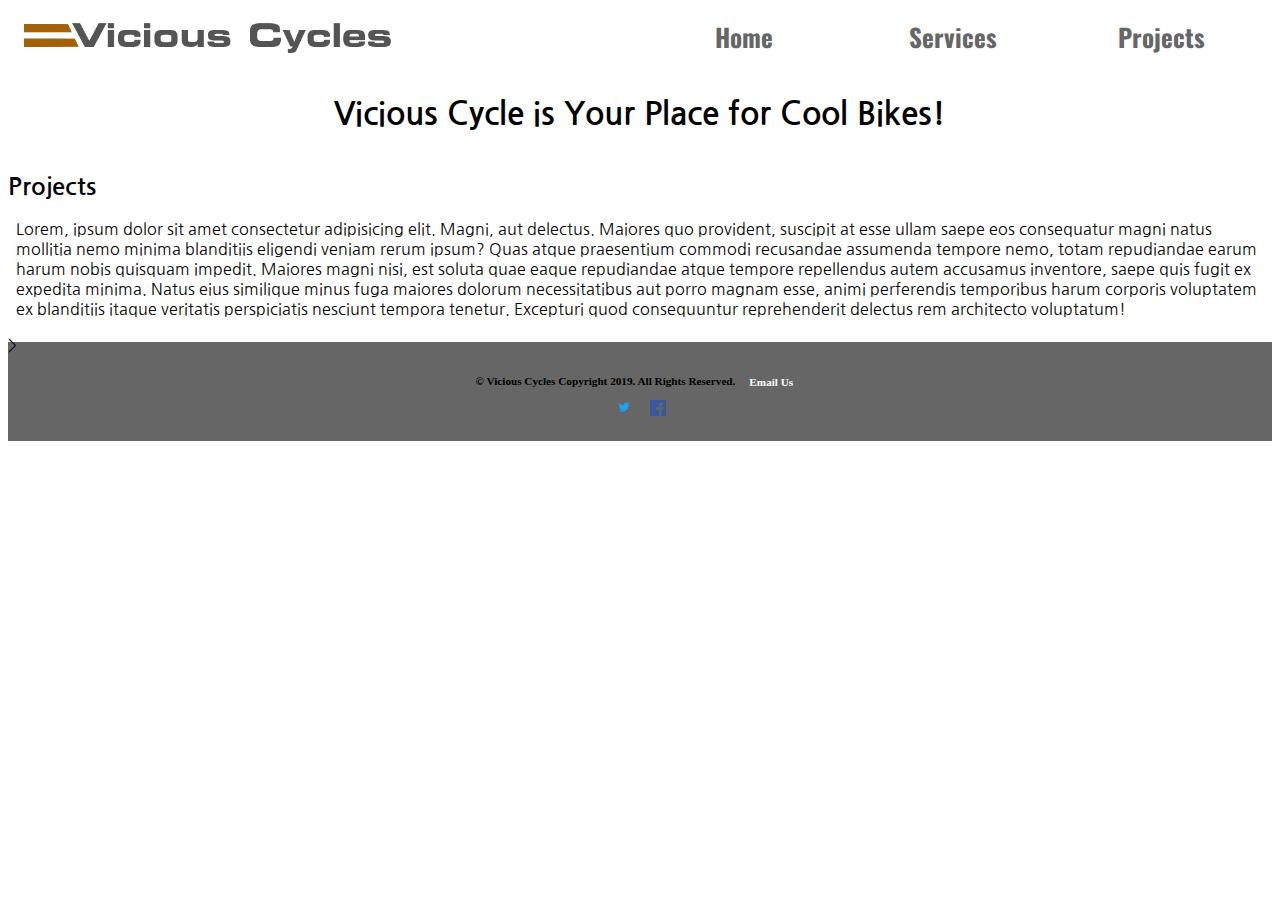
<file: projects.html>
<!DOCTYPE html>
<!--
    Blackboard Username: mjohnson4  Malinda Johnson
    Date:   March 30, 2020
    File:   index.html
    Purpose:  Home Screen for Vicious Cycles
-->
<html lang="en">

<head>
	<link href="https://fonts.googleapis.com/css?family=Nanum+Gothic&display=swap" rel="stylesheet">
	<link href="https://fonts.googleapis.com/css?family=Oswald&display=swap" rel="stylesheet">
	<link href="https://fonts.googleapis.com/css?family=Open+Sans+Condensed:700&display=swap" rel="stylesheet">
	<link rel="stylesheet" href="css/viciousCycles.css">
	<title>Vicious Cycles Projects</title>
	<meta charset="utf-8">
	<meta name="viewport" content="width=device-width, initial-scale=1">
</head>

<body>

	<div id="container">

		<!-- Use the header area for the website name or logo -->
		<header>
			<img class="banner" src="images/Vicious-Cycle-Logo.png" alt="Vivious Cycles logo image">
		</header>

		<!-- Use the nav area to add hyperlinks to other pages within the website -->
		<nav class="topNav">
			<ul>
				<li><a href="index.html">Home</a></li>
				<li><a href="services.html">Services</a></li>
				<li><a class="current" href="projects.html">Projects</a></li>
			</ul>
		</nav>

		<!-- Use the main area to add the main content of the webpage -->
		<main>
			<section>
				<h1>Vicious Cycle is Your Place for Cool Bikes!</h1>
				<article class="projects1">
					<h2>Projects</h2>

					<p>Lorem, ipsum dolor sit amet consectetur adipisicing elit. Magni, aut delectus. Maiores quo
						provident, suscipit at esse ullam saepe eos consequatur magni natus mollitia nemo minima
						blanditiis eligendi veniam rerum ipsum? Quas atque praesentium commodi recusandae assumenda
						tempore nemo, totam repudiandae earum harum nobis quisquam impedit. Maiores magni nisi, est
						soluta quae eaque repudiandae atque tempore repellendus autem accusamus inventore, saepe quis
						fugit ex expedita minima. Natus eius similique minus fuga maiores dolorum necessitatibus aut
						porro magnam esse, animi perferendis temporibus harum corporis voluptatem ex blanditiis itaque
						veritatis perspiciatis nesciunt tempora tenetur. Excepturi quod consequuntur reprehenderit
						delectus rem architecto voluptatum!</p>
				</article>
			</section>
			>
		</main>

		<!-- Use the footer area to add webpage footer content -->
		<footer>
			<p>&copy; Vicious Cycles Copyright 2019. All Rights Reserved.
				<a href="mailto:viciouscycles@gmail.com">Email Us</a></p>
			<div class="center">
				<a href="https://twitter.com/login" target="_blank" class="twitter"><img alt="Twitter Logo"
						src="images/Twitter_Logo_Blue.png" height="18" width="18"></a>
				<a href="https://www.facebook.com/login" target="_blank"><img alt="Facebook Logo"
						src="images/f-logo.png" height="16" width="16"></a>
			</div>
		</footer>

	</div>

</body>

</html>
</file>
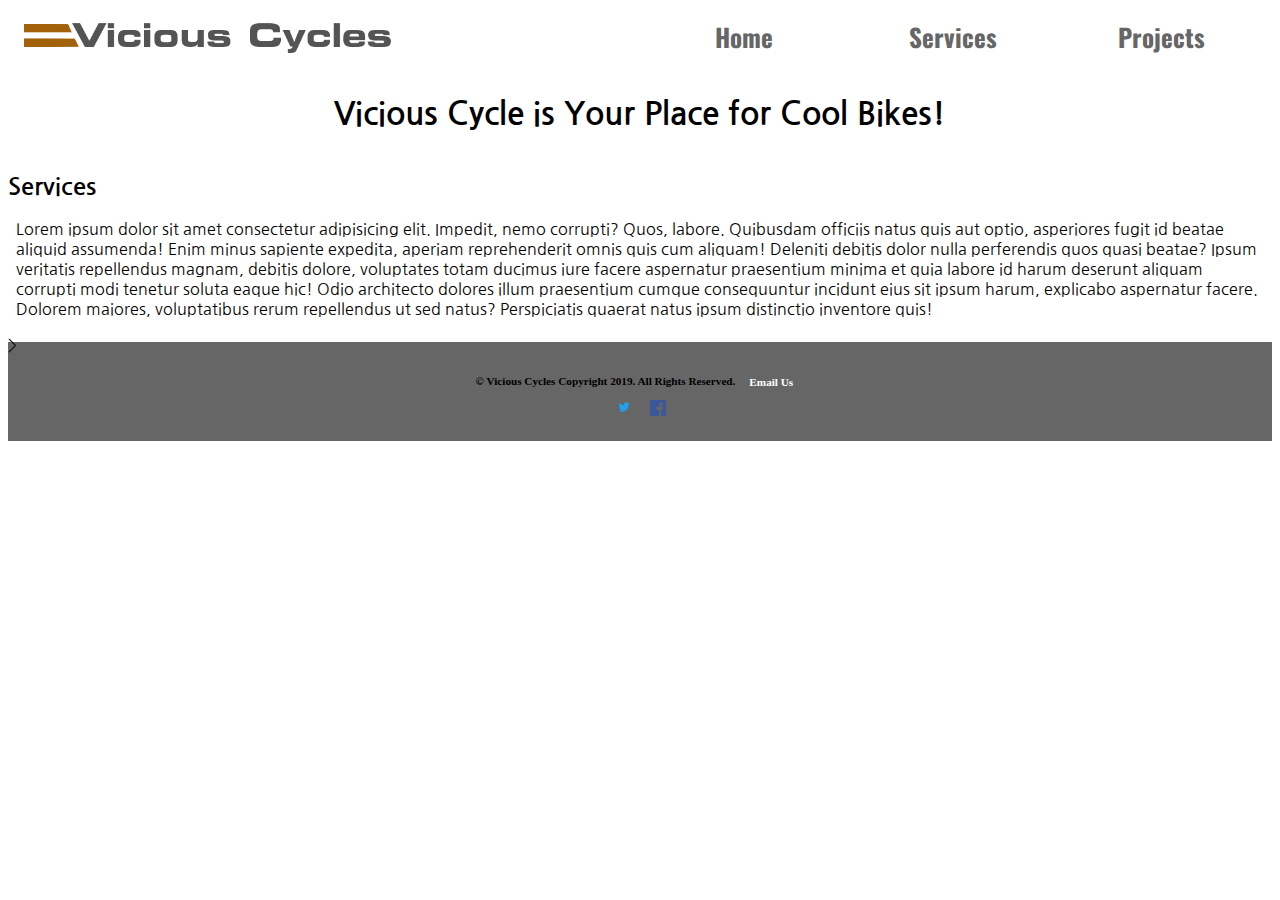
<file: services.html>
<!DOCTYPE html>
<!--
    Blackboard Username: mjohnson4  Malinda Johnson
    Date:   March 30, 2020
    File:   index.html
    Purpose:  Home Screen for Vicious Cycles
-->
<html lang="en">

<head>
	<link href="https://fonts.googleapis.com/css?family=Nanum+Gothic&display=swap" rel="stylesheet">
	<link href="https://fonts.googleapis.com/css?family=Oswald&display=swap" rel="stylesheet">
	<link href="https://fonts.googleapis.com/css?family=Open+Sans+Condensed:700&display=swap" rel="stylesheet">
	<link rel="stylesheet" href="css/viciousCycles.css">
	<title>Vicious Cycles Services</title>
	<meta charset="utf-8">
	<meta name="viewport" content="width=device-width, initial-scale=1">
</head>

<body>

	<div id="container">

		<!-- Use the header area for the website name or logo -->
		<header>
			<img class="banner" src="images/Vicious-Cycle-Logo.png" alt="Vivious Cycles logo image">
		</header>

		<!-- Use the nav area to add hyperlinks to other pages within the website -->
		<nav class="topNav">
			<ul>
				<li><a href="index.html">Home</a></li>
				<li><a class="current" href="services.html">Services</a></li>
				<li><a href="projects.html">Projects</a></li>
			</ul>
		</nav>

		<!-- Use the main area to add the main content of the webpage -->
		<main>
			<section>
				<h1>Vicious Cycle is Your Place for Cool Bikes!</h1>
				<article class="services1">
					<h2>Services</h2>

					<p>Lorem ipsum dolor sit amet consectetur adipisicing elit. Impedit, nemo corrupti? Quos, labore.
						Quibusdam officiis natus quis aut optio, asperiores fugit id beatae aliquid assumenda! Enim
						minus sapiente expedita, aperiam reprehenderit omnis quis cum aliquam! Deleniti debitis dolor
						nulla perferendis quos quasi beatae? Ipsum veritatis repellendus magnam, debitis dolore,
						voluptates totam ducimus iure facere aspernatur praesentium minima et quia labore id harum
						deserunt aliquam corrupti modi tenetur soluta eaque hic! Odio architecto dolores illum
						praesentium cumque consequuntur incidunt eius sit ipsum harum, explicabo aspernatur facere.
						Dolorem maiores, voluptatibus rerum repellendus ut sed natus? Perspiciatis quaerat natus ipsum
						distinctio inventore quis!</p>
				</article>
			</section>
			>
		</main>

		<!-- Use the footer area to add webpage footer content -->
		<footer>
			<p>&copy; Vicious Cycles Copyright 2019. All Rights Reserved.
				<a href="mailto:viciouscycles@gmail.com">Email Us</a></p>
			<div class="center">
				<a href="https://twitter.com/login" target="_blank" class="twitter"><img alt="Twitter Logo"
						src="images/Twitter_Logo_Blue.png" height="18" width="18"></a>
				<a href="https://www.facebook.com/login" target="_blank"><img alt="Facebook Logo"
						src="images/f-logo.png" height="16" width="16"></a>
			</div>
		</footer>

	</div>

</body>

</html>
</file>
<file: css/viciousCycles.css>
/*
Blackboard Username:    mjohnson4  Malinda Johnson
Date:   03/30/2020
File:   viciousCycles.css
Purpose:    Use an external CSS style sheet for responsive design
*/

/* Style to create a fluid image */
img {
	max-width: 100%;
	height: auto;
}

h1 {
	text-align: center;
}

.services1 h2 {
	text-align: left;
}

.projects1 h2 {
	text-align: left;
}

.article1 figure p {
	height: 100px;
}

.article1 figure figcaption {
	text-align: center;
	font-weight: bold;
}

.article1 figure p {
	margin-right: 2em;
	margin-left: 2em;
}

.article2 figure figcaption {
	text-align: center;
	font-weight: bold;
}

.twitter {
	padding-right: 5px;
	padding-left: 5px;
}

.current {
	color: #946228;
}

.center {
	text-align: center;
}

.center a {
	padding-right: 0.3em;
}

/********* Styles for Mobile Layout *********/

/* Style for the container centers the page and specifies the width */
#container {
	width: 100%;
	margin-left: auto;
	margin-right: auto;
}

/* Style for the banner in the header aligns the content left */
banner {
	text-align: left;
}

/* Style for nav specifies text properties */
nav {
	clear: left;
	font-family: 'Oswald', sans-serif;
	font-size: 1.25em;
	font-weight: bold;
	text-align: center;
}

/* Style specifies padding and margins for unordered list */
nav ul {
	padding: 0;
	margin-top: 0.5em;
	margin-bottom: 0.5em;
}

/* Style for nav li specifies the background color, rounded corners, removes bullet style, and applies margins and padding for list items within the navigation */
nav li {
	background-color: #FFC480;
	border-radius: 1em;
	list-style-type: none;
	margin: 0.3em;
	padding: 0.4em;
}

/* Style changes navigation link text color to white and removes the underline */
nav li a {
	color: #FFFFFF;
	text-decoration: none;
}

/* Style for the main specifies a block display, text properties, margins, padding, rounded corners, and borders  */
main {
	display: block;
	font-family: 'Nanum Gothic', sans-serif;
	font-size: 1em;
	margin-top: 0.5em;
	padding: 1em;
	background-color: #FFFFFF;
	border-top: solid 0.2em #946228;
}

/* Style for the footer specifies font size, font-weight, text alignment, top & bottom padding with background-color (bar look) and top margin */
footer {
	font-size: .70em;
	font-weight: bold;
	text-align: center;
	padding-top: 2em;
	padding-bottom: 2em;
	background-color: #666666;
	margin-top: -1.2em;
}

/* Style for the footer anchor element (email address), so that it appears in white and without underline.  Style for anchor elements (email address, twitter logo, facebook logo) has left and right padding to ensure visibility with additional spacing. */
footer a {
	color: #FFFFFF;
	text-decoration: none;
	padding-left: 1em;
	padding-right: 1em;
	padding-top: 0.5em;
}

/********* Media query for tablet layout *********/

@media only screen and (min-width: 550px) {

	nav {
		padding-bottom: 2%;
		margin-left: 25%;
		width: 70%;
	}

	/* Style specifies a horizontal display for navigation links */
	nav li {
		display: inline;
		float: left;
		margin-left: 1%;
		margin-right: 1%;
		padding-left: 0;
		padding-right: 0;
		width: 23%;
		white-space: nowrap;
	}

	.rightalign {
		width: 20%;
	}

	/* Style specifies clear and top margin properties for the main element */
	main {
		font-family: 'Nanum Gothic', sans-serif;
		clear: left;
		margin-top: 4em;
	}

}

/********* Media query for desktop layout *********/

@media only screen and (min-width: 770px) {

	/* Style specifies width for container */
	#container {
		padding: 0;
	}

	.banner {
		text-align: left;
		width: 30%;
		padding: 0.7em;
	}

	h1 {
		clear: left; 
		clear: right;
		text-align: center;
	}

	/* Style specifies no border, margin, or padding for the main element */
	main {
		font-family: 'Nanum Gothic', sans-serif;
		border-style: none;
		margin: 0;
		padding: 0;
	}

	.pic1 {
		width: 450px;
		height: 300px;
		float: left;
		margin-top: -3em;
		margin-left: 0%;
		margin-right: 20px;
      	margin-bottom: 20px;
	  }

	  .article1 figure figcaption {
		text-align: left;
		font-weight: bold;
	}	

	/* Style specifies left and right padding for paragraph elements within the main element */
	main p {
		padding-left: 0.5em;
		padding-right: 0.5em;
	}

	.article2 {
		clear: left;
		clear: right;
		background-color: #946228;
		border-bottom: #FFFFFF;
		margin-top: 2.75em;
		padding-top: 0.5em;
		padding-bottom: 2.5em;
		padding-left: 1em;
		padding-right: 1em;
	}

	h2 {
		padding-top: 1em;
		text-align: right;
		padding-right: 4.3em;
	}

	.article2 p {
		clear: left;
	}

	.pic2 {
		width: 300px;
		height: 240px;
		float: right;
		margin-right: 10px;
		padding-left: 5em;
		margin-top: -2em;
	  }

	.article3 {
		background-color: #FFFFFF;
		border-bottom: #666666;
		padding-top: 0.5em;
		padding-bottom: 1em;
		padding-left: 1em;
		padding-right: 1em;
	}

	/* Style specifies margin and padding for the unordered list within the nav */
	nav ul {		
		margin: 0;
		padding: 0;
	}

	/* Style for navigation list items specifies a border radius, border, margin, width, and padding */
	nav li {
		margin-top: -3.4em;
		width: 33%;
		border-radius: 0;
		margin-left: 0;
		margin-right: 0;
		margin-bottom: 0;
		padding: 0;
		background-color: #FFFFFF;
	}

	/* Style for navigation links specifies display and padding */
	nav li a {
		color: #666666;
		font-size: 1.25em;
		display: inline-block;
		padding: 0.7em;
	}

	/* Style rules for pseudo-classes */
	nav li a:link {
		color: #666666;
		font-size: 1.25em;
	}

	nav li a:hover {
		color: #FFA945;
		font-size: 1.25em;
	}

	nav li a:active {
		color: #4D4D4D;
	}

	nav ul li a .active {
		color: #4D4D4D;
	}

	.topNav {
		float: right;
		width: 50%;
	}

}
</file>
